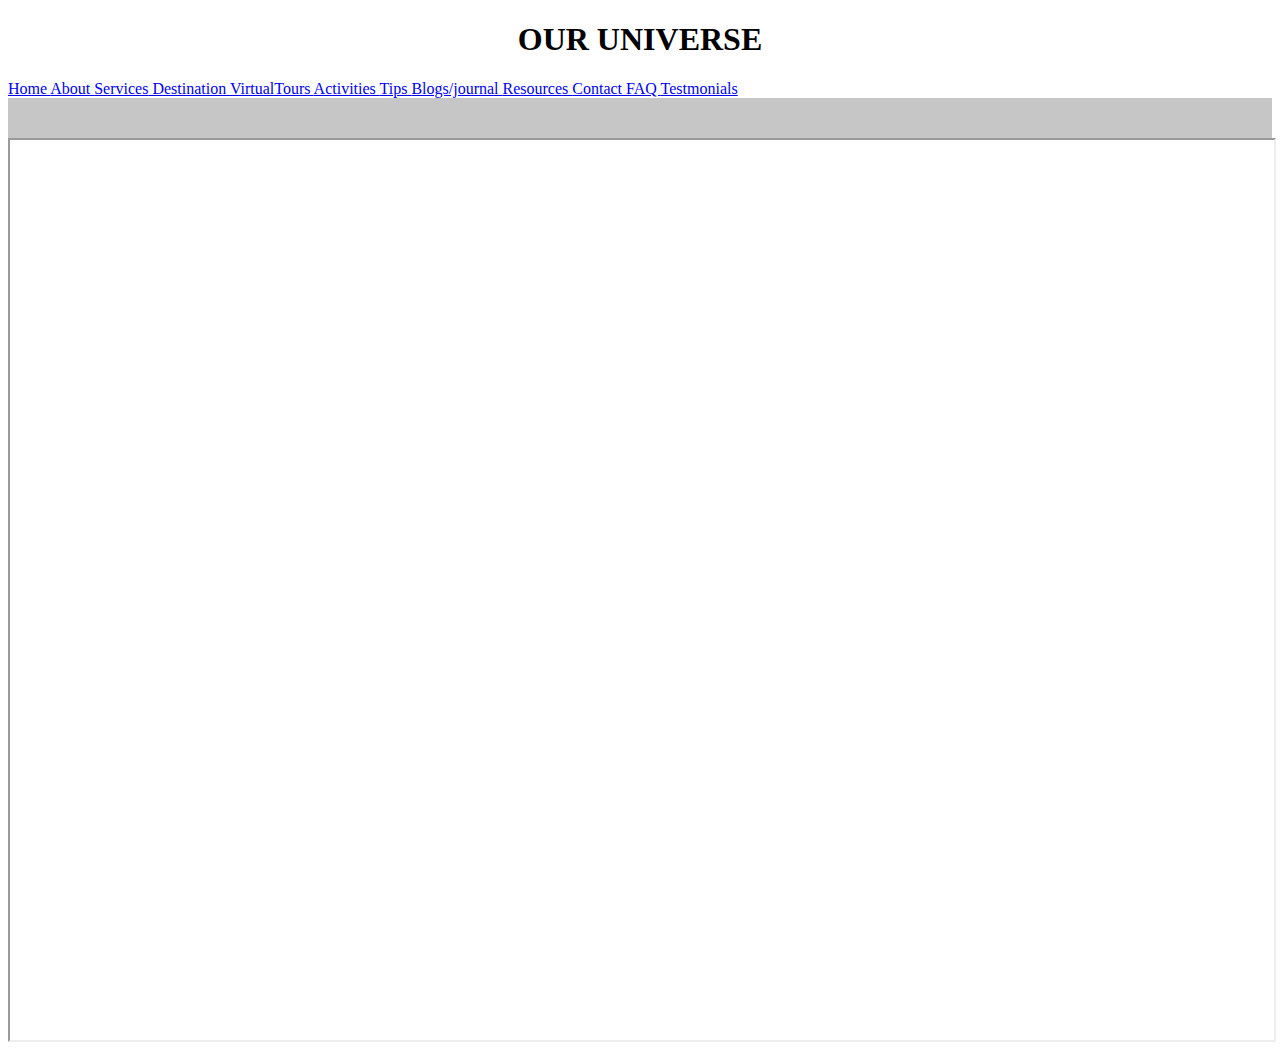
<file: index.html>
<!DOCTYPE html>
 <html lang="en">
<head>
  <meta charset="UTF-8">
  <meta name="viewport" content="width=device-width, initial-scale=1.0">
   <!-- <meta name="viewport" content="width=device-width, initial-scale=1.0">-->
  <title>Virtual Touring</title>
 <link rel="stylesheet"  href="css.css"> 
 <link rel="icon" type="image/x-icon" href="[data-uri]">
  <title>Virtual Travelling</title>
</head>
<body>
   <center><h1> OUR UNIVERSE</h1></center>
<table width= 100% margin="2px"> 
<tr bgcolor="white">
  <a href="home.html" target="main"> Home </a>
  <a href="about.html" target="main"> About </a> 
  <a href="services.html" target="main"> Services</a> 
  <a href="destinations.html" target="main"> Destination </a> 
  <a href="virtual tours.html" target="main"> VirtualTours </a> 
  <a href="activities.html" target="main"> Activities </a> 
  <a href="tips.html" target="main"> Tips </a> 
  <a href="blogs.html" target="main"> Blogs/journal </a> 
  <a href="resources.html" target="main"> Resources </a> 
  <a href="contact.html" target="main"> Contact </a> 
  <a href="FAQ.html" target="main"> FAQ </a> 
  <a href="testimonials.html" target="main"> Testmonials </a> 
</tr>
</table>
  <iframe name="main" width="100%" class="iframe">
                    </iframe> 
 <script>
  alert(" Do you want  to know about your lovely palces??, here we goooooo!");
 </script>
</body>
</html>
</file>
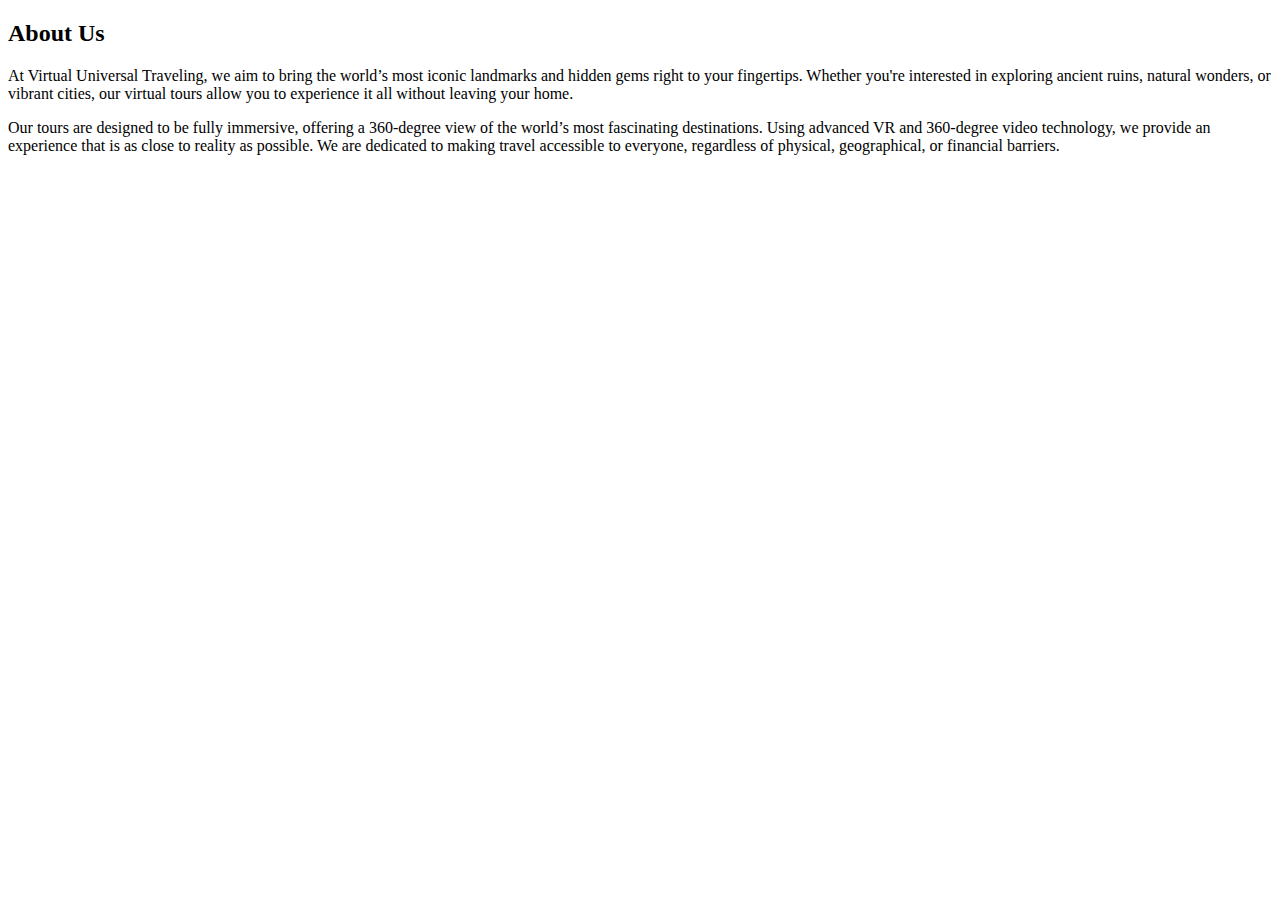
<file: about.html>
<!DOCTYPE html>
<html lang="en">
<head>
    <meta charset="UTF-8">
    <meta name="viewport" content="width=device-width, initial-scale=1.0">
    <title>About Us | Virtual Universal Traveling</title>
</head>
<body>

    <!-- About Section -->
    <section id="about">
        <h2>About Us</h2>
        <p>At Virtual Universal Traveling, we aim to bring the world’s most iconic landmarks and hidden gems right to your fingertips. Whether you're interested in exploring ancient ruins, natural wonders, or vibrant cities, our virtual tours allow you to experience it all without leaving your home.</p>
        <p>Our tours are designed to be fully immersive, offering a 360-degree view of the world’s most fascinating destinations. Using advanced VR and 360-degree video technology, we provide an experience that is as close to reality as possible. We are dedicated to making travel accessible to everyone, regardless of physical, geographical, or financial barriers.</p>
    </section> 
</body>
</html>
</file>
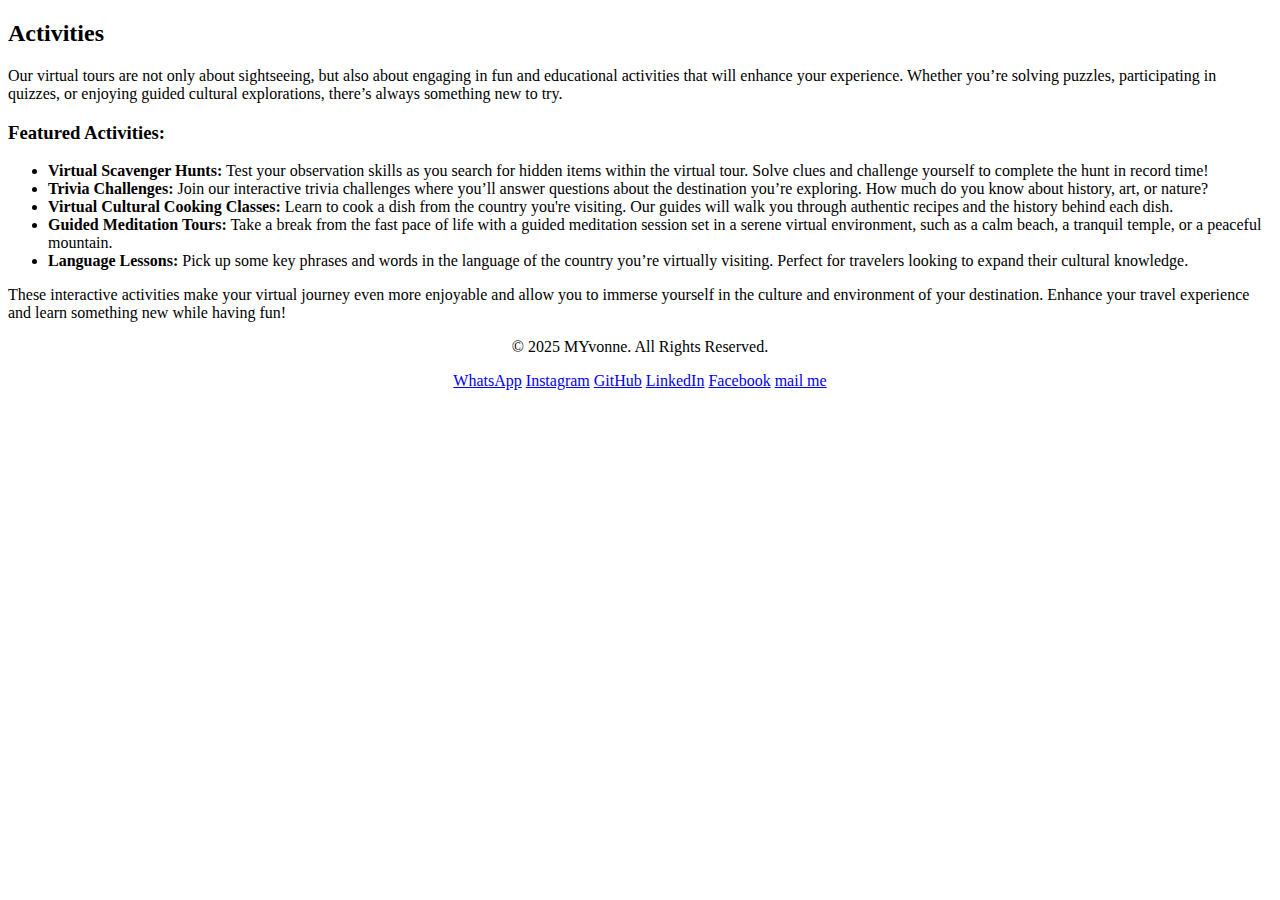
<file: activities.html>
<!DOCTYPE html>
<html lang="en">
<head>
    <meta charset="UTF-8">
    <meta name="viewport" content="width=device-width, initial-scale=1.0">
    <title>Activities | Virtual Universal Traveling</title>
</head>
<body>

    <!-- Activities Section -->
    <section id="activities">
        <h2>Activities</h2>
        <p>Our virtual tours are not only about sightseeing, but also about engaging in fun and educational activities that will enhance your experience. Whether you’re solving puzzles, participating in quizzes, or enjoying guided cultural explorations, there’s always something new to try.</p>

        <h3>Featured Activities:</h3>
        <ul>
            <li><strong>Virtual Scavenger Hunts:</strong> Test your observation skills as you search for hidden items within the virtual tour. Solve clues and challenge yourself to complete the hunt in record time!</li>
            <li><strong>Trivia Challenges:</strong> Join our interactive trivia challenges where you’ll answer questions about the destination you’re exploring. How much do you know about history, art, or nature?</li>
            <li><strong>Virtual Cultural Cooking Classes:</strong> Learn to cook a dish from the country you're visiting. Our guides will walk you through authentic recipes and the history behind each dish.</li>
            <li><strong>Guided Meditation Tours:</strong> Take a break from the fast pace of life with a guided meditation session set in a serene virtual environment, such as a calm beach, a tranquil temple, or a peaceful mountain.</li>
            <li><strong>Language Lessons:</strong> Pick up some key phrases and words in the language of the country you’re virtually visiting. Perfect for travelers looking to expand their cultural knowledge.</li>
        </ul>

        <p>These interactive activities make your virtual journey even more enjoyable and allow you to immerse yourself in the culture and environment of your destination. Enhance your travel experience and learn something new while having fun!</p>
    </section>
 <center>
 <footer>
 <p>&copy; 2025 MYvonne. All Rights Reserved.</p>
              <a href="https://web.whatsapp.com/" target="_blank">WhatsApp</a>
              <a href="https://https://www.instagram.com/" target="_blank">Instagram</a>
              <a href="https://https://github.com/yvonne-cell" target="_blank">GitHub</a>
              <a href="https://www.linkedin.com/feed/?trk=guest_homepage-basic_google-one-tap-submit" target="_blank">LinkedIn</a>
              <a href="https://https://web.facebook.com/" target="_blank">Facebook</a>
              <a href="mailto:mukabera255@gmail.com">mail me</a>
          </footer>
     </center> 
</body>
</html>
</file>
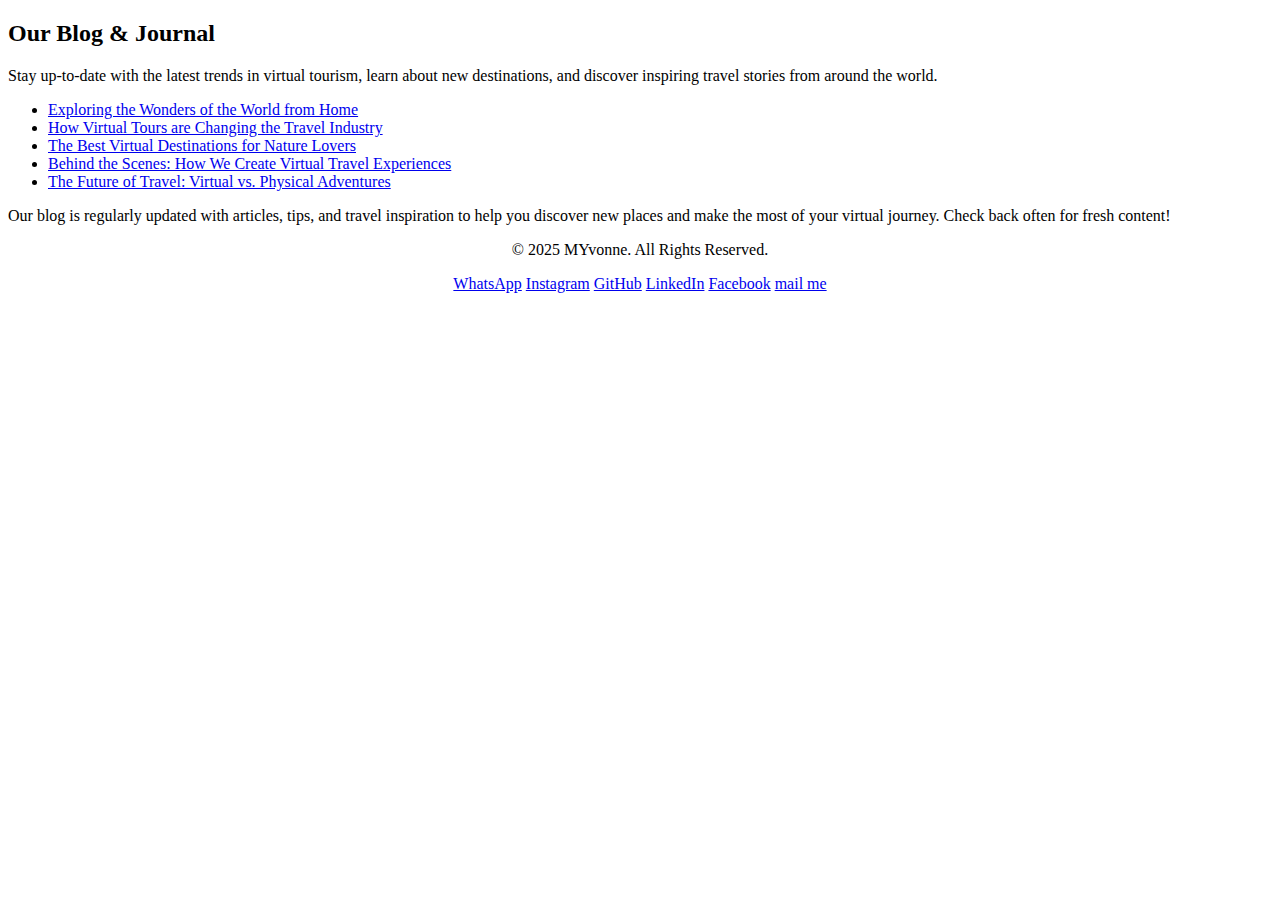
<file: blogs.html>
<!DOCTYPE html>
<html lang="en">
<head>
    <meta charset="UTF-8">
    <meta name="viewport" content="width=device-width, initial-scale=1.0">
    <title>Blogs & Journal | Virtual Universal Traveling</title>
</head>
<body>

    <!-- Blogs Section -->
    <section id="blogs">
        <h2>Our Blog & Journal</h2>
        <p>Stay up-to-date with the latest trends in virtual tourism, learn about new destinations, and discover inspiring travel stories from around the world.</p>
        <ul>
            <li><a href="#">Exploring the Wonders of the World from Home</a></li>
            <li><a href="#">How Virtual Tours are Changing the Travel Industry</a></li>
            <li><a href="#">The Best Virtual Destinations for Nature Lovers</a></li>
            <li><a href="#">Behind the Scenes: How We Create Virtual Travel Experiences</a></li>
            <li><a href="#">The Future of Travel: Virtual vs. Physical Adventures</a></li>
        </ul>

        <p>Our blog is regularly updated with articles, tips, and travel inspiration to help you discover new places and make the most of your virtual journey. Check back often for fresh content!</p>
    </section>
 <center>
 <footer>
 <p>&copy; 2025 MYvonne. All Rights Reserved.</p>
              <a href="https://web.whatsapp.com/" target="_blank">WhatsApp</a>
              <a href="https://https://www.instagram.com/" target="_blank">Instagram</a>
              <a href="https://https://github.com/yvonne-cell" target="_blank">GitHub</a>
              <a href="https://www.linkedin.com/feed/?trk=guest_homepage-basic_google-one-tap-submit" target="_blank">LinkedIn</a>
              <a href="https://https://web.facebook.com/" target="_blank">Facebook</a>
              <a href="mailto:mukabera255@gmail.com">mail me</a>
          </footer>
     </center> 
</body>
</html>
</file>
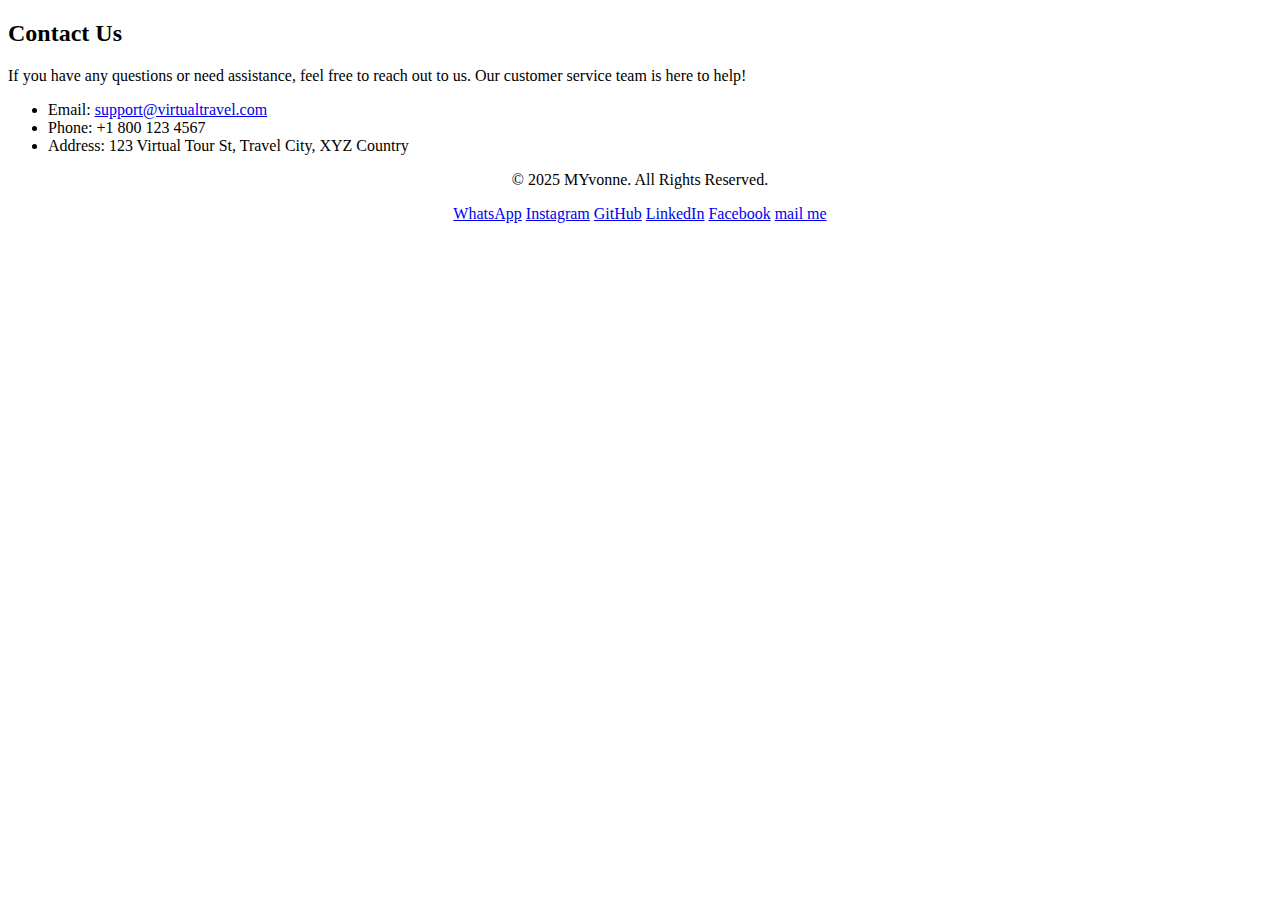
<file: contact.html>
<!DOCTYPE html>
<html lang="en">
<head>
    <meta charset="UTF-8">
    <meta name="viewport" content="width=device-width, initial-scale=1.0">
    <title>Contact Us | Virtual Universal Traveling</title>
</head>
<body>

    <!-- Contact Section -->
    <section id="contact">
        <h2>Contact Us</h2>
        <p>If you have any questions or need assistance, feel free to reach out to us. Our customer service team is here to help!</p>
        <ul>
            <li>Email: <a href="mailto:support@virtualtravel.com">support@virtualtravel.com</a></li>
            <li>Phone: +1 800 123 4567</li>
            <li>Address: 123 Virtual Tour St, Travel City, XYZ Country</li>
        </ul>
    </section>
 <center>
 <footer class="footer">
 <p>&copy; 2025 MYvonne. All Rights Reserved.</p>
              <a href="https://web.whatsapp.com/" target="_blank">WhatsApp</a>
              <a href="https://https://www.instagram.com/" target="_blank">Instagram</a>
              <a href="https://https://github.com/yvonne-cell" target="_blank">GitHub</a>
              <a href="https://www.linkedin.com/feed/?trk=guest_homepage-basic_google-one-tap-submit" target="_blank">LinkedIn</a>
              <a href="https://https://web.facebook.com/" target="_blank">Facebook</a>
              <a href="mailto:mukabera255@gmail.com">mail me</a>
          </footer>
     </center>  
</body>
</html>
</file>
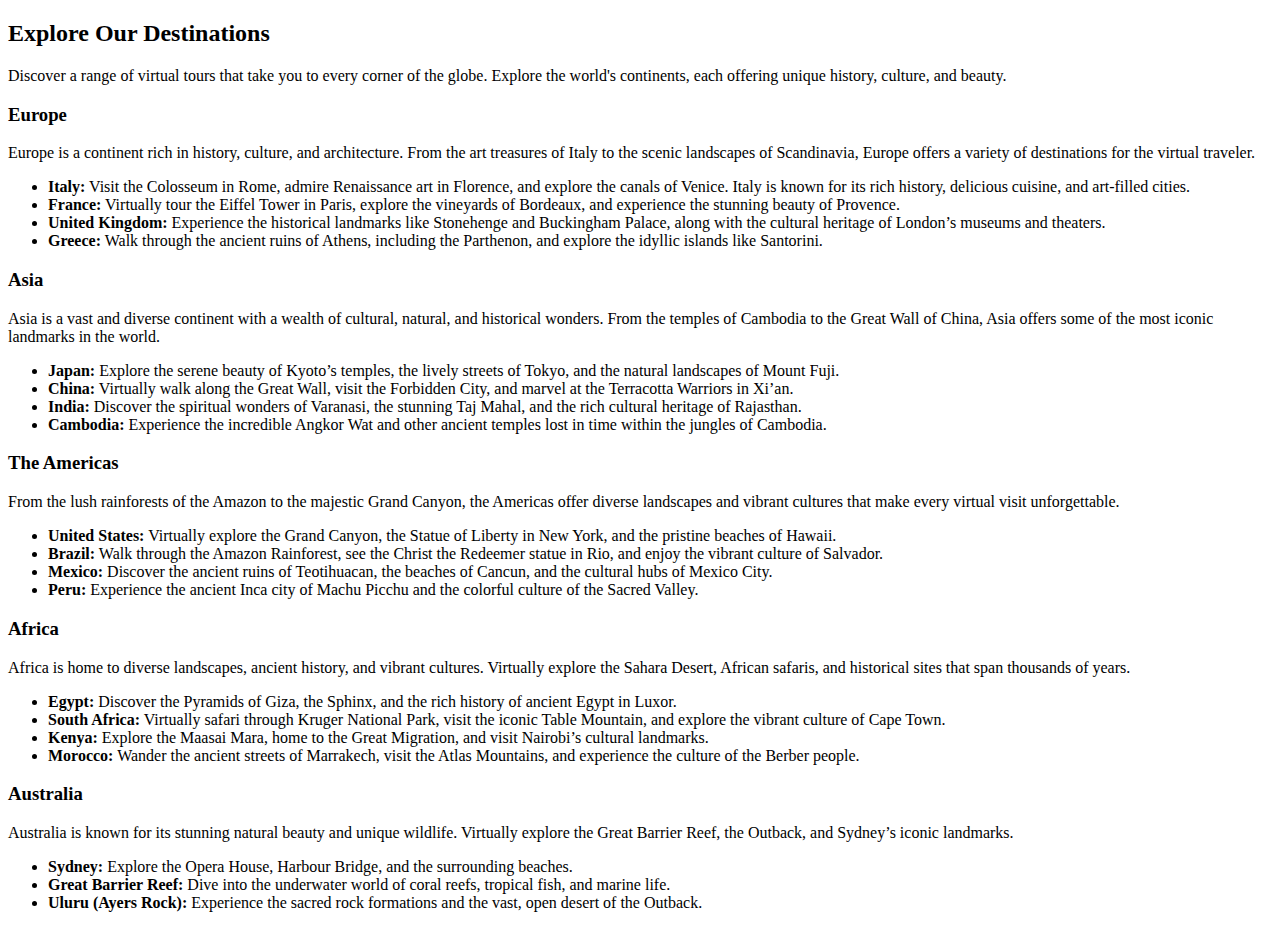
<file: destinations.html>
<!DOCTYPE html>
<html lang="en">
<head>
    <meta charset="UTF-8">
    <meta name="viewport" content="width=device-width, initial-scale=1.0">
    <title>Destinations | Virtual Universal Traveling</title>
</head>
<body>

    <!-- Destinations Section -->
    <section id="destinations">
        <h2>Explore Our Destinations</h2>
        <p>Discover a range of virtual tours that take you to every corner of the globe. Explore the world's continents, each offering unique history, culture, and beauty.</p>
        
        <!-- Europe -->
        <h3>Europe</h3>
        <p>Europe is a continent rich in history, culture, and architecture. From the art treasures of Italy to the scenic landscapes of Scandinavia, Europe offers a variety of destinations for the virtual traveler.</p>
        <ul>
            <li><strong>Italy:</strong> Visit the Colosseum in Rome, admire Renaissance art in Florence, and explore the canals of Venice. Italy is known for its rich history, delicious cuisine, and art-filled cities.</li>
            <li><strong>France:</strong> Virtually tour the Eiffel Tower in Paris, explore the vineyards of Bordeaux, and experience the stunning beauty of Provence.</li>
            <li><strong>United Kingdom:</strong> Experience the historical landmarks like Stonehenge and Buckingham Palace, along with the cultural heritage of London’s museums and theaters.</li>
            <li><strong>Greece:</strong> Walk through the ancient ruins of Athens, including the Parthenon, and explore the idyllic islands like Santorini.</li>
        </ul>

        <!-- Asia -->
        <h3>Asia</h3>
        <p>Asia is a vast and diverse continent with a wealth of cultural, natural, and historical wonders. From the temples of Cambodia to the Great Wall of China, Asia offers some of the most iconic landmarks in the world.</p>
        <ul>
            <li><strong>Japan:</strong> Explore the serene beauty of Kyoto’s temples, the lively streets of Tokyo, and the natural landscapes of Mount Fuji.</li>
            <li><strong>China:</strong> Virtually walk along the Great Wall, visit the Forbidden City, and marvel at the Terracotta Warriors in Xi’an.</li>
            <li><strong>India:</strong> Discover the spiritual wonders of Varanasi, the stunning Taj Mahal, and the rich cultural heritage of Rajasthan.</li>
            <li><strong>Cambodia:</strong> Experience the incredible Angkor Wat and other ancient temples lost in time within the jungles of Cambodia.</li>
        </ul>

        <!-- Americas -->
        <h3>The Americas</h3>
        <p>From the lush rainforests of the Amazon to the majestic Grand Canyon, the Americas offer diverse landscapes and vibrant cultures that make every virtual visit unforgettable.</p>
        <ul>
            <li><strong>United States:</strong> Virtually explore the Grand Canyon, the Statue of Liberty in New York, and the pristine beaches of Hawaii.</li>
            <li><strong>Brazil:</strong> Walk through the Amazon Rainforest, see the Christ the Redeemer statue in Rio, and enjoy the vibrant culture of Salvador.</li>
            <li><strong>Mexico:</strong> Discover the ancient ruins of Teotihuacan, the beaches of Cancun, and the cultural hubs of Mexico City.</li>
            <li><strong>Peru:</strong> Experience the ancient Inca city of Machu Picchu and the colorful culture of the Sacred Valley.</li>
        </ul>

        <!-- Africa -->
        <h3>Africa</h3>
        <p>Africa is home to diverse landscapes, ancient history, and vibrant cultures. Virtually explore the Sahara Desert, African safaris, and historical sites that span thousands of years.</p>
        <ul>
            <li><strong>Egypt:</strong> Discover the Pyramids of Giza, the Sphinx, and the rich history of ancient Egypt in Luxor.</li>
            <li><strong>South Africa:</strong> Virtually safari through Kruger National Park, visit the iconic Table Mountain, and explore the vibrant culture of Cape Town.</li>
            <li><strong>Kenya:</strong> Explore the Maasai Mara, home to the Great Migration, and visit Nairobi’s cultural landmarks.</li>
            <li><strong>Morocco:</strong> Wander the ancient streets of Marrakech, visit the Atlas Mountains, and experience the culture of the Berber people.</li>
        </ul>

        <!-- Australia -->
        <h3>Australia</h3>
        <p>Australia is known for its stunning natural beauty and unique wildlife. Virtually explore the Great Barrier Reef, the Outback, and Sydney’s iconic landmarks.</p>
        <ul>
            <li><strong>Sydney:</strong> Explore the Opera House, Harbour Bridge, and the surrounding beaches.</li>
            <li><strong>Great Barrier Reef:</strong> Dive into the underwater world of coral reefs, tropical fish, and marine life.</li>
            <li><strong>Uluru (Ayers Rock):</strong> Experience the sacred rock formations and the vast, open desert of the Outback.</li>
        </ul>
    </section>

</body>
</html>
</file>
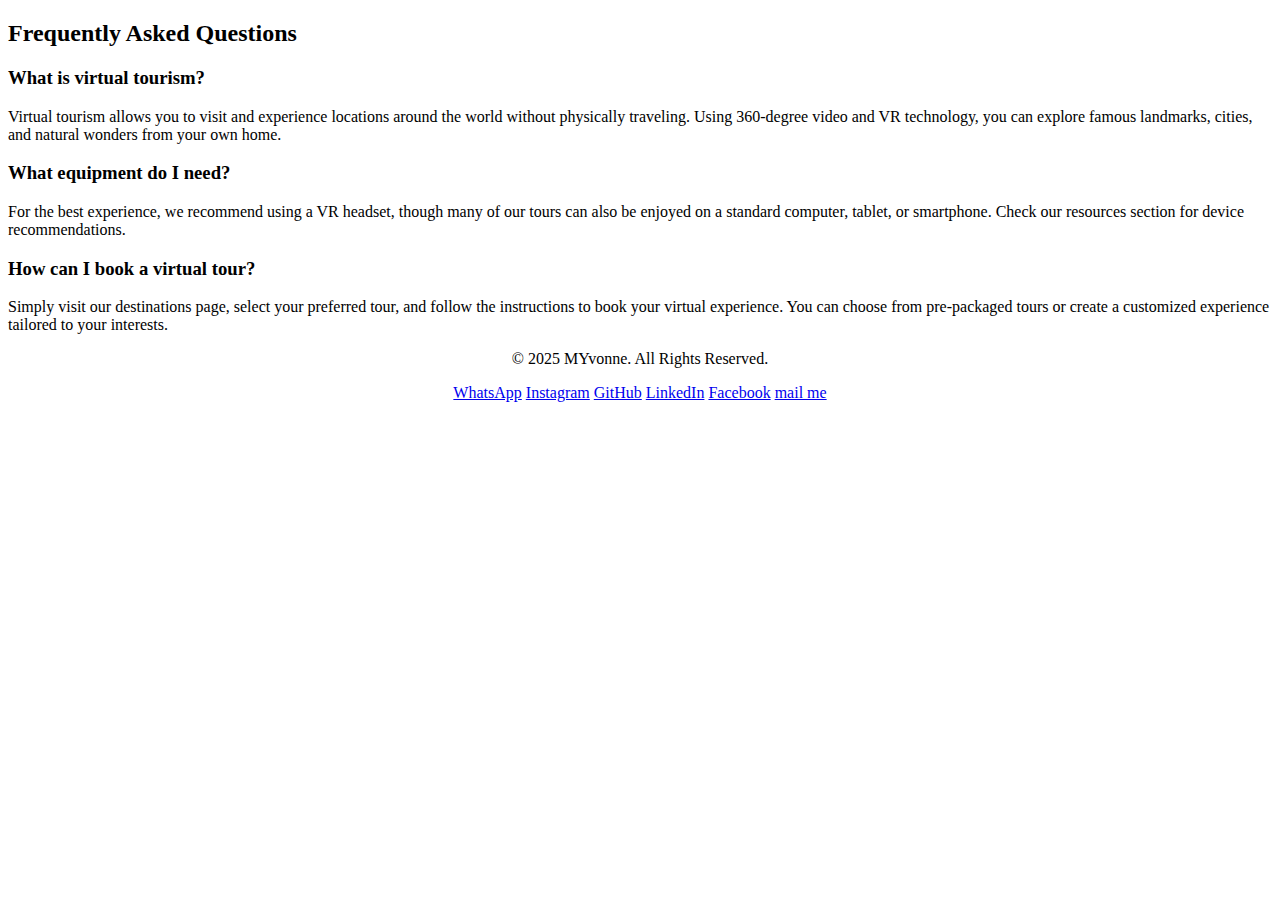
<file: FAQ.html>
<!DOCTYPE html>
<html lang="en">
<head>
    <meta charset="UTF-8">
    <meta name="viewport" content="width=device-width, initial-scale=1.0">
    <title>FAQ | Virtual Universal Traveling</title>
</head>
<body>

    <!-- FAQ Section -->
    <section id="faq">
        <h2>Frequently Asked Questions</h2>
        <h3>What is virtual tourism?</h3>
        <p>Virtual tourism allows you to visit and experience locations around the world without physically traveling. Using 360-degree video and VR technology, you can explore famous landmarks, cities, and natural wonders from your own home.</p>

        <h3>What equipment do I need?</h3>
        <p>For the best experience, we recommend using a VR headset, though many of our tours can also be enjoyed on a standard computer, tablet, or smartphone. Check our resources section for device recommendations.</p>

        <h3>How can I book a virtual tour?</h3>
        <p>Simply visit our destinations page, select your preferred tour, and follow the instructions to book your virtual experience. You can choose from pre-packaged tours or create a customized experience tailored to your interests.</p>
    </section>
 <center>
 <footer>
 <p>&copy; 2025 MYvonne. All Rights Reserved.</p>
              <a href="https://web.whatsapp.com/" target="_blank">WhatsApp</a>
              <a href="https://https://www.instagram.com/" target="_blank">Instagram</a>
              <a href="https://https://github.com/yvonne-cell" target="_blank">GitHub</a>
              <a href="https://www.linkedin.com/feed/?trk=guest_homepage-basic_google-one-tap-submit" target="_blank">LinkedIn</a>
              <a href="https://https://web.facebook.com/" target="_blank">Facebook</a>
              <a href="mailto:mukabera255@gmail.com">mail me</a>
          </footer>
     </center> 
</body>
</html>
</file>
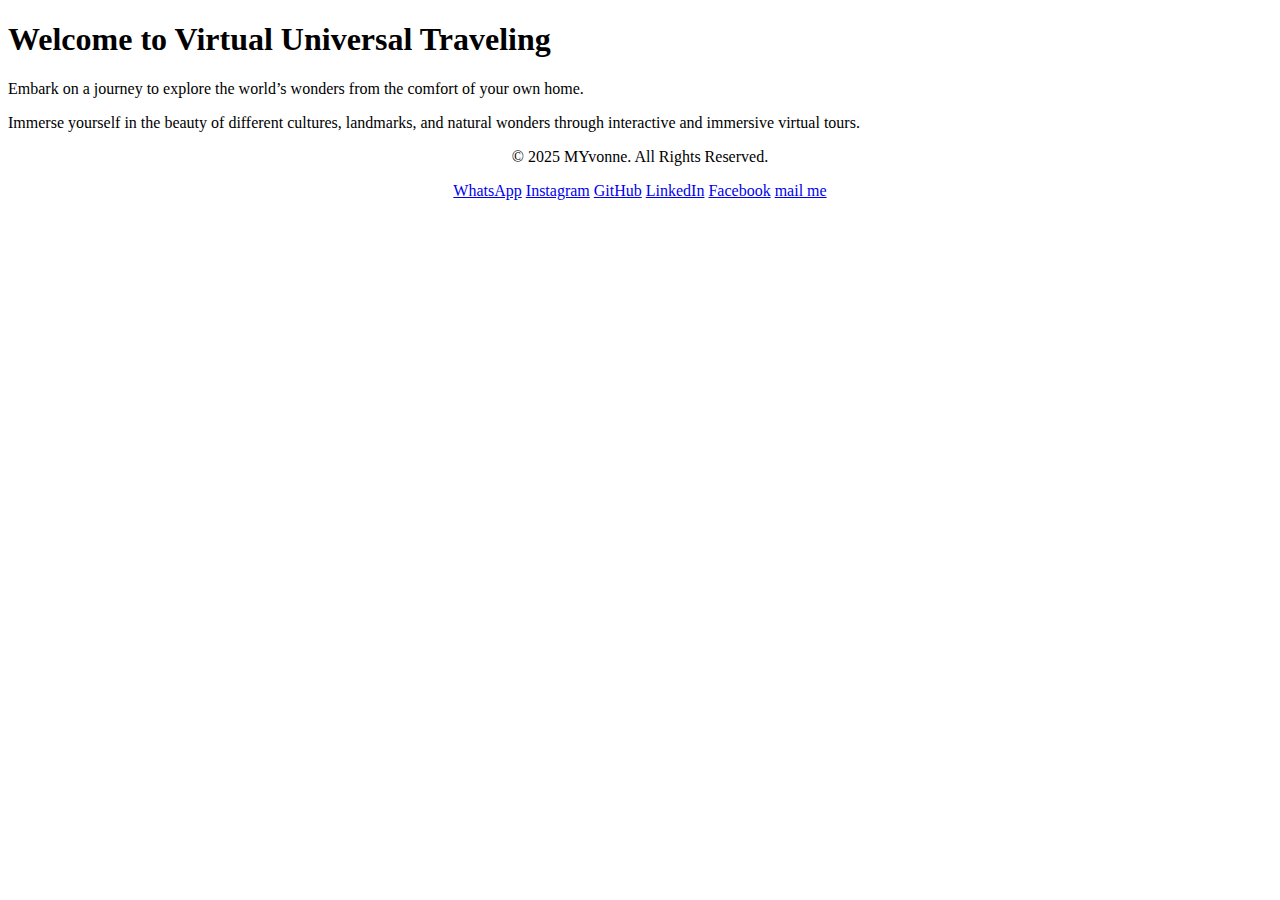
<file: home.html>
<!DOCTYPE html>
<html lang="en">
<head>
    <meta charset="UTF-8">
    <meta name="viewport" content="width=device-width, initial-scale=1.0">
    <title>Virtual Universal Traveling</title>
</head>
<body>

    <!-- Home Section -->
    <header>
        <h1>Welcome to Virtual Universal Traveling</h1>
        <p>Embark on a journey to explore the world’s wonders from the comfort of your own home.</p>
        <p>Immerse yourself in the beauty of different cultures, landmarks, and natural wonders through interactive and immersive virtual tours.</p>
    </header>
 <center>
 <footer>
 <p>&copy; 2025 MYvonne. All Rights Reserved.</p>
              <a href="https://web.whatsapp.com/" target="_blank">WhatsApp</a>
              <a href="https://https://www.instagram.com/" target="_blank">Instagram</a>
              <a href="https://https://github.com/yvonne-cell" target="_blank">GitHub</a>
              <a href="https://www.linkedin.com/feed/?trk=guest_homepage-basic_google-one-tap-submit" target="_blank">LinkedIn</a>
              <a href="https://https://web.facebook.com/" target="_blank">Facebook</a>
              <a href="mailto:mukabera255@gmail.com">mail me</a>
          </footer>
     </center>
</body>
</html>
</file>
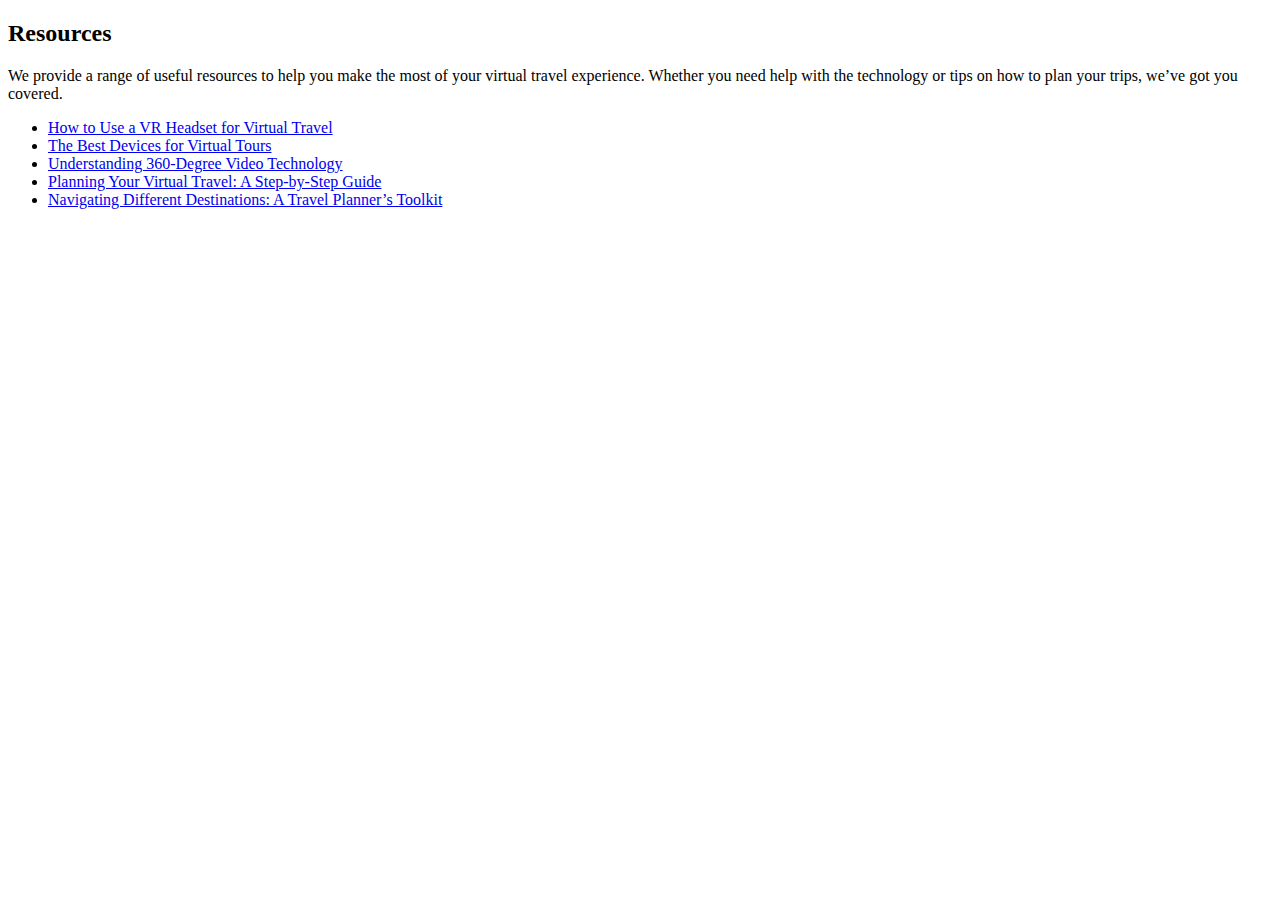
<file: resources.html>
<!DOCTYPE html>
<html lang="en">
<head>
    <meta charset="UTF-8">
    <meta name="viewport" content="width=device-width, initial-scale=1.0">
    <title>Resources | Virtual Universal Traveling</title>
</head>
<body>

    <!-- Resources Section -->
    <section id="resources">
        <h2>Resources</h2>
        <p>We provide a range of useful resources to help you make the most of your virtual travel experience. Whether you need help with the technology or tips on how to plan your trips, we’ve got you covered.</p>
        <ul>
            <li><a href="#">How to Use a VR Headset for Virtual Travel</a></li>
            <li><a href="#">The Best Devices for Virtual Tours</a></li>
            <li><a href="#">Understanding 360-Degree Video Technology</a></li>
            <li><a href="#">Planning Your Virtual Travel: A Step-by-Step Guide</a></li>
            <li><a href="#">Navigating Different Destinations: A Travel Planner’s Toolkit</a></li>
        </ul>
    </section>
</body>
</html>
</file>
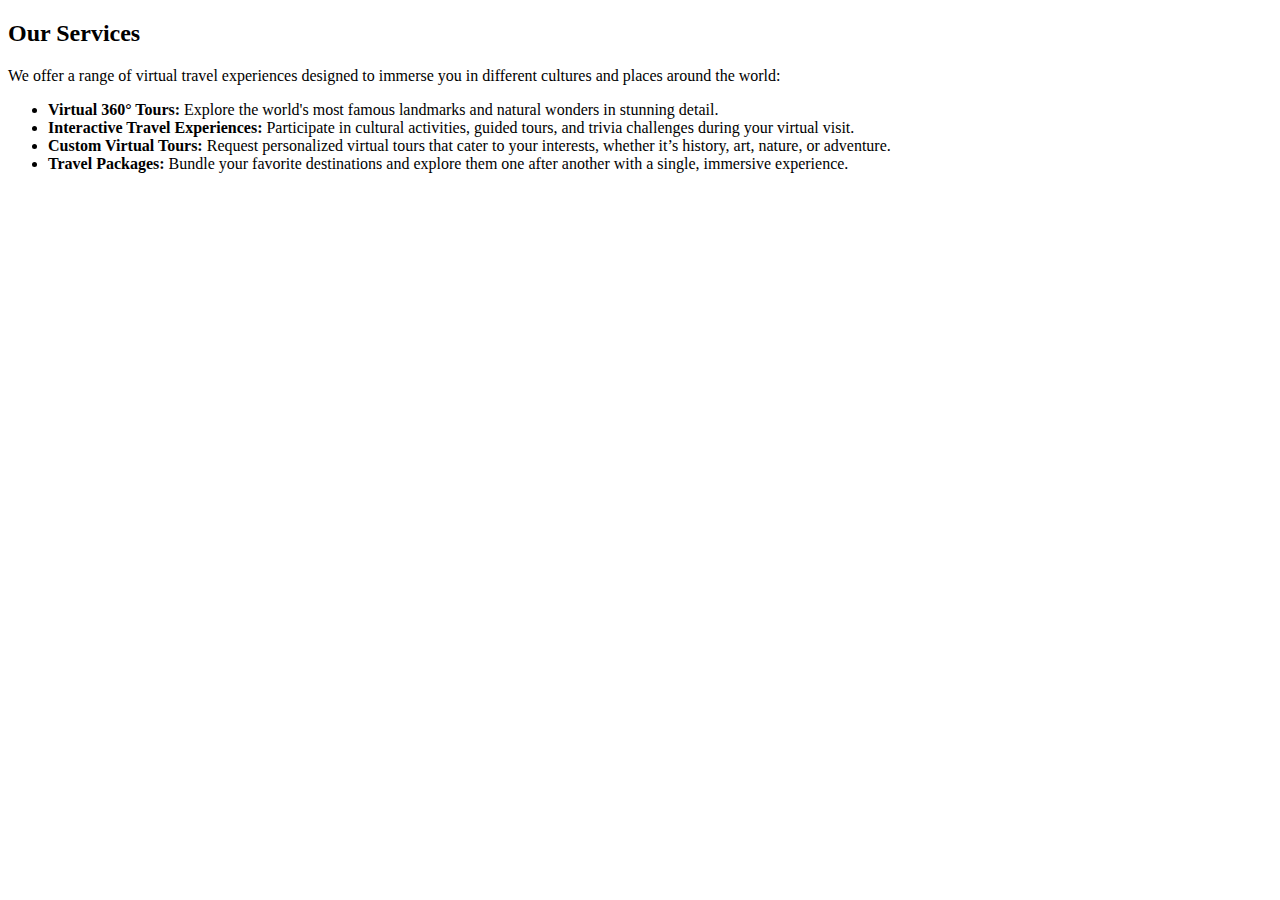
<file: services.html>
<!DOCTYPE html>
<html lang="en">
<head>
    <meta charset="UTF-8">
    <meta name="viewport" content="width=device-width, initial-scale=1.0">
    <title>Services | Virtual Universal Traveling</title>
</head>
<body>

    <!-- Services Section -->
    <section id="services">
        <h2>Our Services</h2>
        <p>We offer a range of virtual travel experiences designed to immerse you in different cultures and places around the world:</p>
        <ul>
            <li><strong>Virtual 360° Tours:</strong> Explore the world's most famous landmarks and natural wonders in stunning detail.</li>
            <li><strong>Interactive Travel Experiences:</strong> Participate in cultural activities, guided tours, and trivia challenges during your virtual visit.</li>
            <li><strong>Custom Virtual Tours:</strong> Request personalized virtual tours that cater to your interests, whether it’s history, art, nature, or adventure.</li>
            <li><strong>Travel Packages:</strong> Bundle your favorite destinations and explore them one after another with a single, immersive experience.</li>
        </ul>
    </section> 
</body>
</html>
</file>
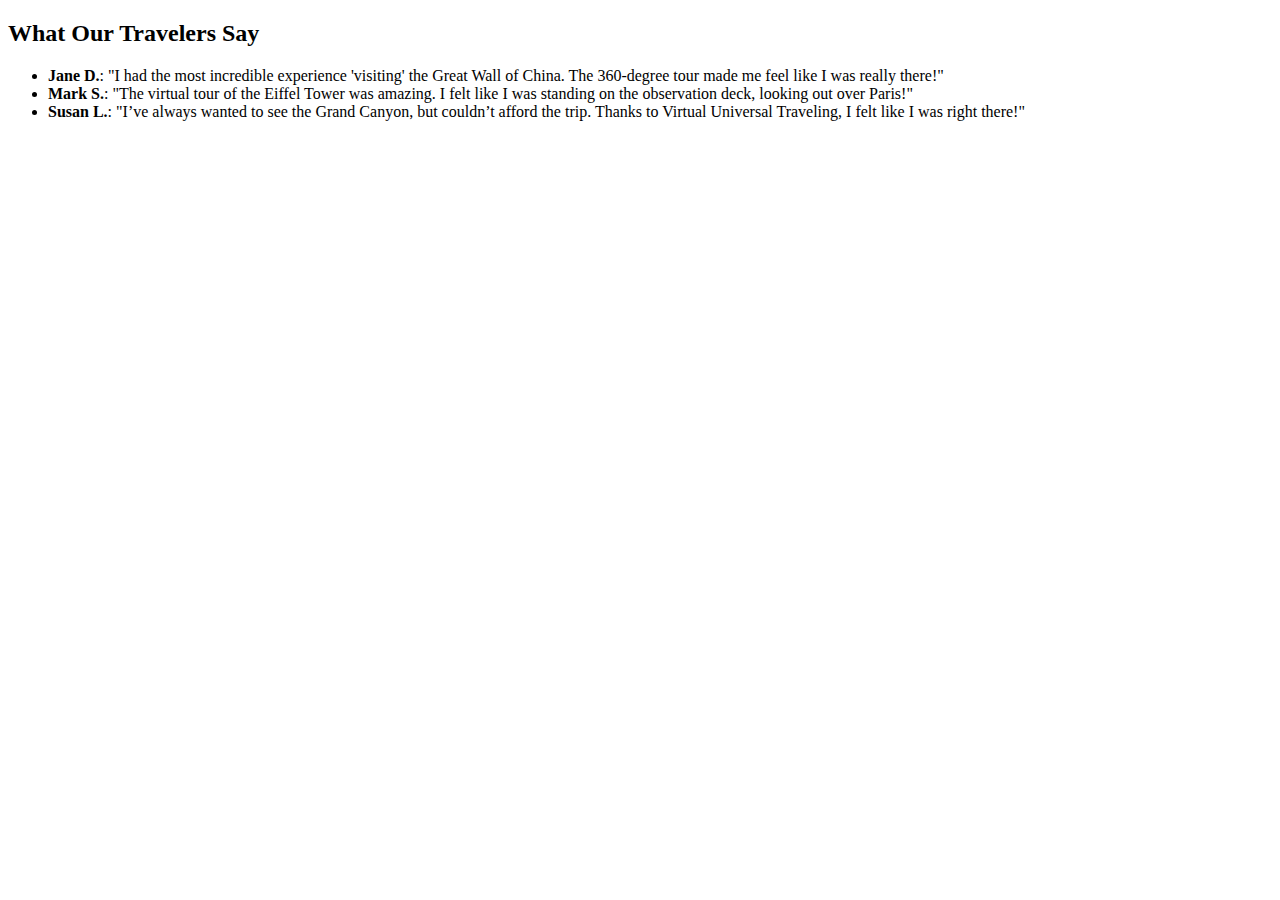
<file: testimonials.html>
<!DOCTYPE html>
<html lang="en">
<head>
    <meta charset="UTF-8">
    <meta name="viewport" content="width=device-width, initial-scale=1.0">
    <title>Testimonials | Virtual Universal Traveling</title>
</head>
<body>

    <!-- Testimonials Section -->
    <section id="testimonials">
        <h2>What Our Travelers Say</h2>
        <ul>
            <li><strong>Jane D.</strong>: "I had the most incredible experience 'visiting' the Great Wall of China. The 360-degree tour made me feel like I was really there!"</li>
            <li><strong>Mark S.</strong>: "The virtual tour of the Eiffel Tower was amazing. I felt like I was standing on the observation deck, looking out over Paris!"</li>
            <li><strong>Susan L.</strong>: "I’ve always wanted to see the Grand Canyon, but couldn’t afford the trip. Thanks to Virtual Universal Traveling, I felt like I was right there!"</li>
        </ul>
    </section>

</body>
</html>
</file>
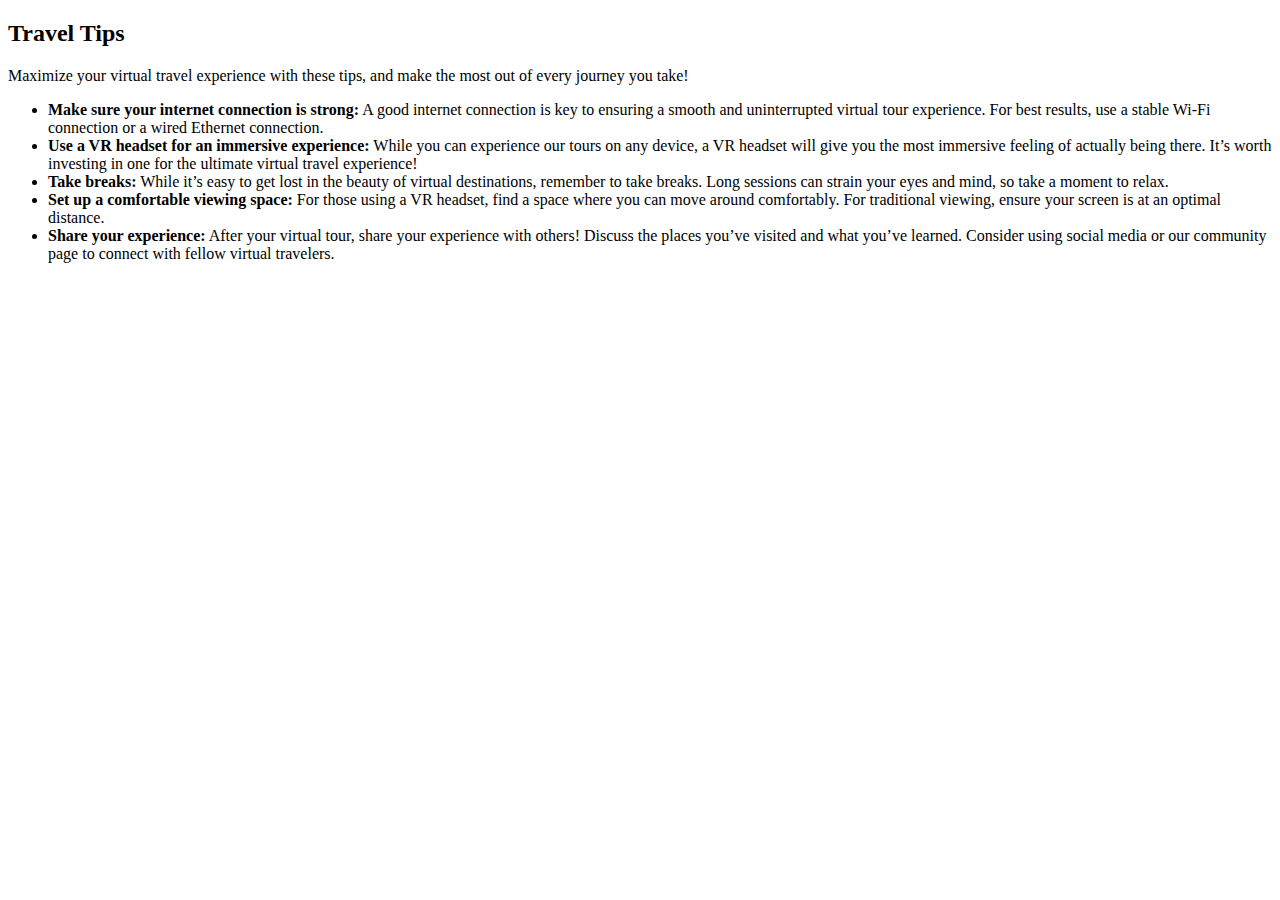
<file: tips.html>
<!DOCTYPE html>
<html lang="en">
<head>
    <meta charset="UTF-8">
    <meta name="viewport" content="width=device-width, initial-scale=1.0">
    <title>Travel Tips | Virtual Universal Traveling</title>
</head>
<body>

    <!-- Tips Section -->
    <section id="tips">
        <h2>Travel Tips</h2>
        <p>Maximize your virtual travel experience with these tips, and make the most out of every journey you take!</p>
        <ul>
            <li><strong>Make sure your internet connection is strong:</strong> A good internet connection is key to ensuring a smooth and uninterrupted virtual tour experience. For best results, use a stable Wi-Fi connection or a wired Ethernet connection.</li>
            <li><strong>Use a VR headset for an immersive experience:</strong> While you can experience our tours on any device, a VR headset will give you the most immersive feeling of actually being there. It’s worth investing in one for the ultimate virtual travel experience!</li>
            <li><strong>Take breaks:</strong> While it’s easy to get lost in the beauty of virtual destinations, remember to take breaks. Long sessions can strain your eyes and mind, so take a moment to relax.</li>
            <li><strong>Set up a comfortable viewing space:</strong> For those using a VR headset, find a space where you can move around comfortably. For traditional viewing, ensure your screen is at an optimal distance.</li>
            <li><strong>Share your experience:</strong> After your virtual tour, share your experience with others! Discuss the places you’ve visited and what you’ve learned. Consider using social media or our community page to connect with fellow virtual travelers.</li>
        </ul>
    </section>

</body>
</html>
</file>
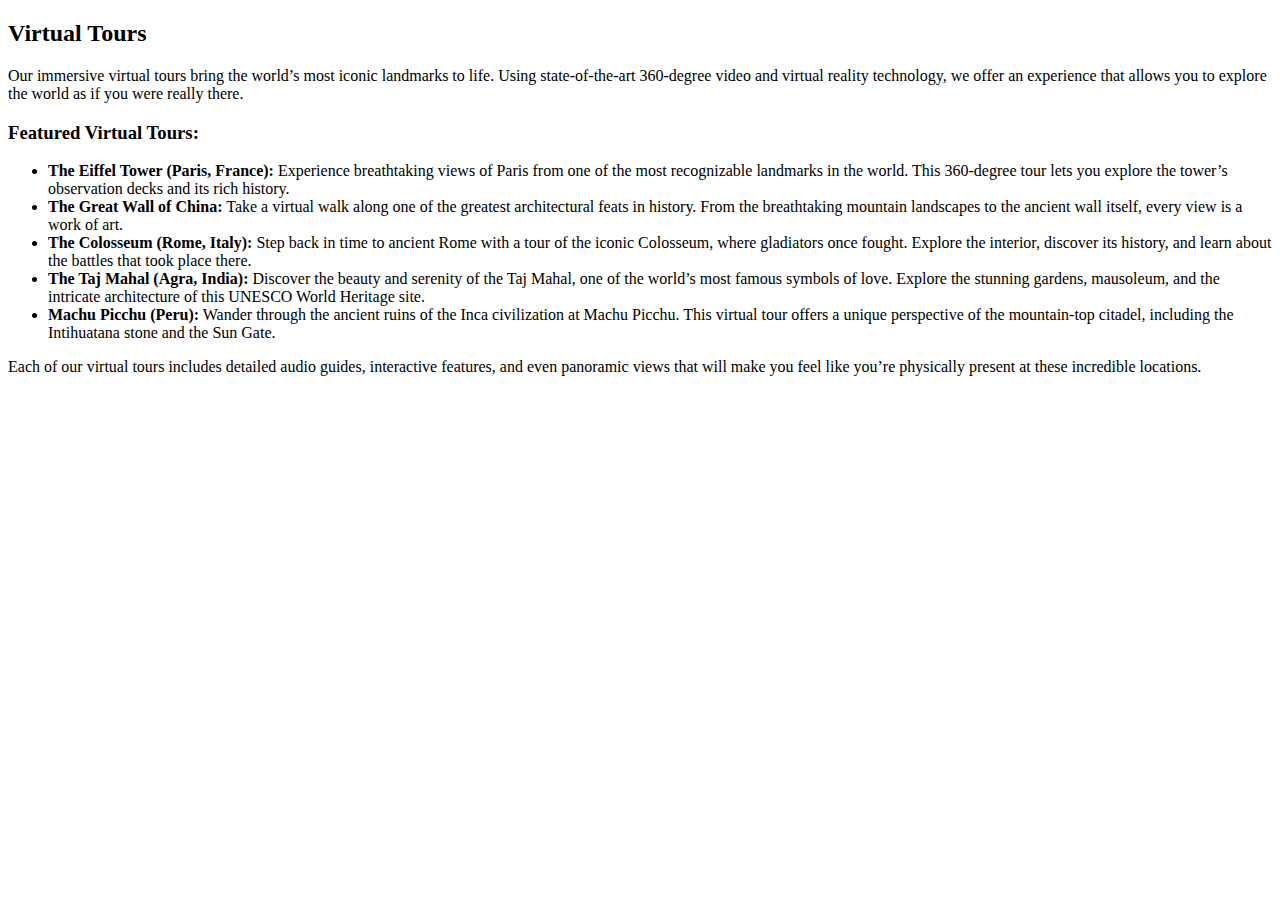
<file: virtual tours.html>
<!DOCTYPE html>
<html lang="en">
<head>
    <meta charset="UTF-8">
    <meta name="viewport" content="width=device-width, initial-scale=1.0">
    <title>Virtual Tours | Virtual Universal Traveling</title>
</head>
<body>

    <!-- Virtual Tours Section -->
    <section id="virtual-tours">
        <h2>Virtual Tours</h2>
        <p>Our immersive virtual tours bring the world’s most iconic landmarks to life. Using state-of-the-art 360-degree video and virtual reality technology, we offer an experience that allows you to explore the world as if you were really there.</p>
        
        <h3>Featured Virtual Tours:</h3>
        <ul>
            <li><strong>The Eiffel Tower (Paris, France):</strong> Experience breathtaking views of Paris from one of the most recognizable landmarks in the world. This 360-degree tour lets you explore the tower’s observation decks and its rich history.</li>
            <li><strong>The Great Wall of China:</strong> Take a virtual walk along one of the greatest architectural feats in history. From the breathtaking mountain landscapes to the ancient wall itself, every view is a work of art.</li>
            <li><strong>The Colosseum (Rome, Italy):</strong> Step back in time to ancient Rome with a tour of the iconic Colosseum, where gladiators once fought. Explore the interior, discover its history, and learn about the battles that took place there.</li>
            <li><strong>The Taj Mahal (Agra, India):</strong> Discover the beauty and serenity of the Taj Mahal, one of the world’s most famous symbols of love. Explore the stunning gardens, mausoleum, and the intricate architecture of this UNESCO World Heritage site.</li>
            <li><strong>Machu Picchu (Peru):</strong> Wander through the ancient ruins of the Inca civilization at Machu Picchu. This virtual tour offers a unique perspective of the mountain-top citadel, including the Intihuatana stone and the Sun Gate.</li>
        </ul>

        <p>Each of our virtual tours includes detailed audio guides, interactive features, and even panoramic views that will make you feel like you’re physically present at these incredible locations.</p>
    </section>
</body>
</html>
</file>
<file: css.css>
table {
  background-color: #5555;
  padding: 20px;
}

tr {
 list-style-type: none;
  padding: 0;
 
}
.iframe {
  width: 100%;  
  height: 100vh; 
}
a{
 margin: 30;  
}
.footer{
  text-align: center;
  color: white;
  background: black;
}
</file>
